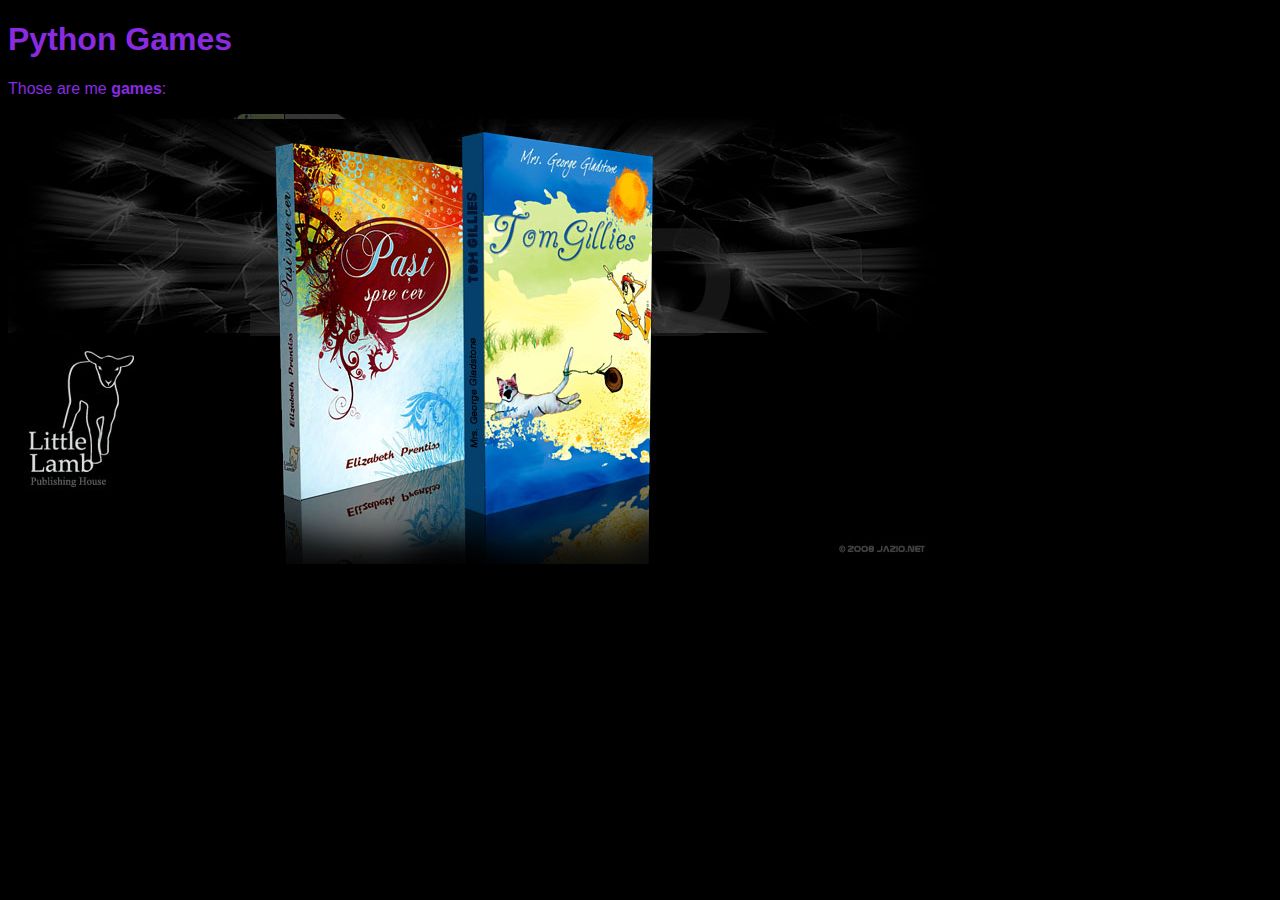
<file: index.html>
<!DOCTYPE html>
<html>
<head>
	<title>www.Banana ice.com</title>
	<meta charset="utf-8">
	<link rel="stylesheet" type="text/css" href="css/styles.css">
</head>
<body>
<h1>Python Games</h1>
<p>Those are me <strong>games</strong>:</p>
<img src="images/print-books-kids1.jpg"/>
</body>
</html>
</file>
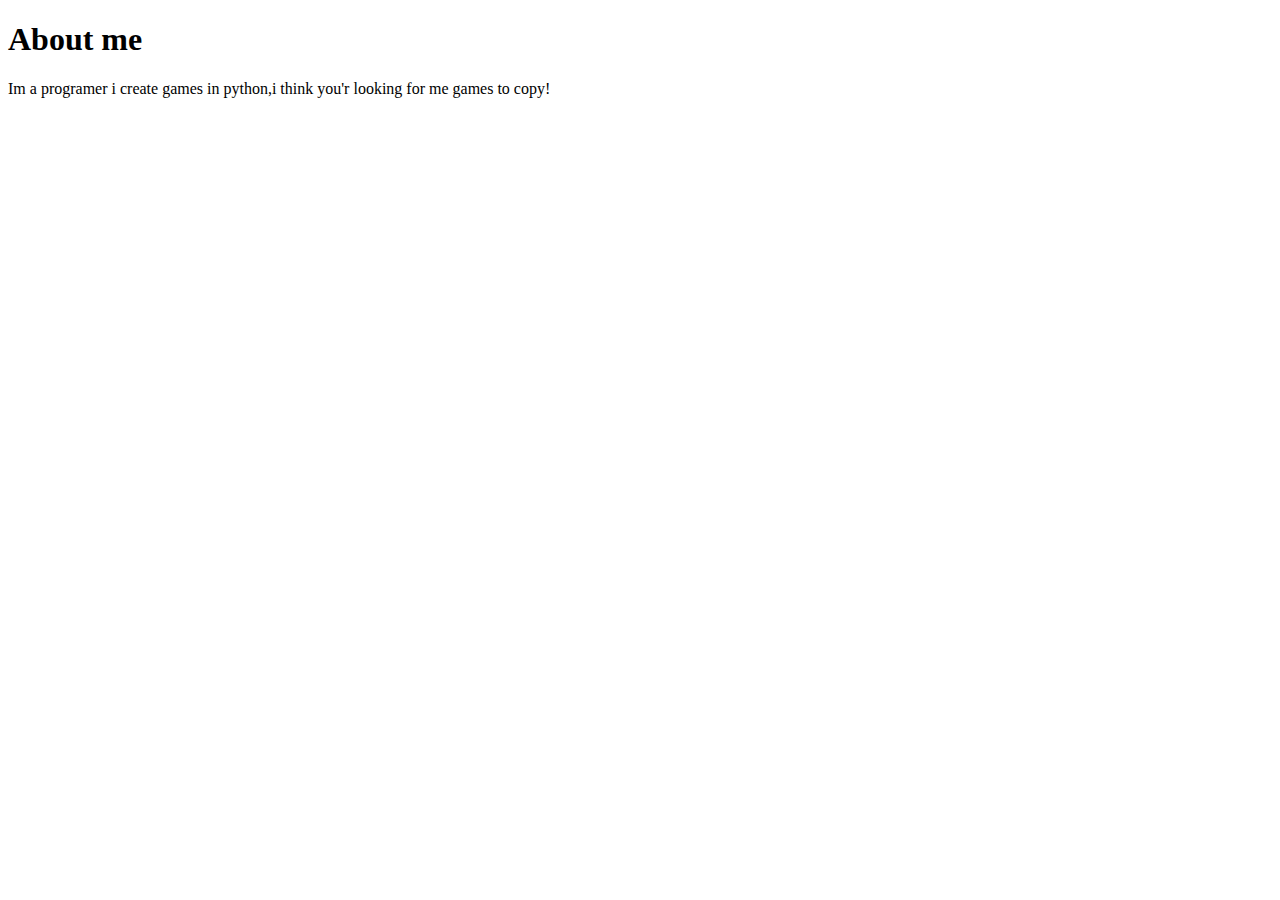
<file: about.html>
<!DOCTYPE html>
<html>
<head>
	<title>www.Banana ice.com</title>
	<meta charset="utf-8">
</head>
<body>
<h1>About me</h1>
<p>Im a programer i create games in python,i think you'r looking for me games to copy!</p>
</body>
</html>
</file>
<file: css/styles.css>
body {
font-family: sans-serif;
color: blueviolet;
background-color: black;
}
</file>
